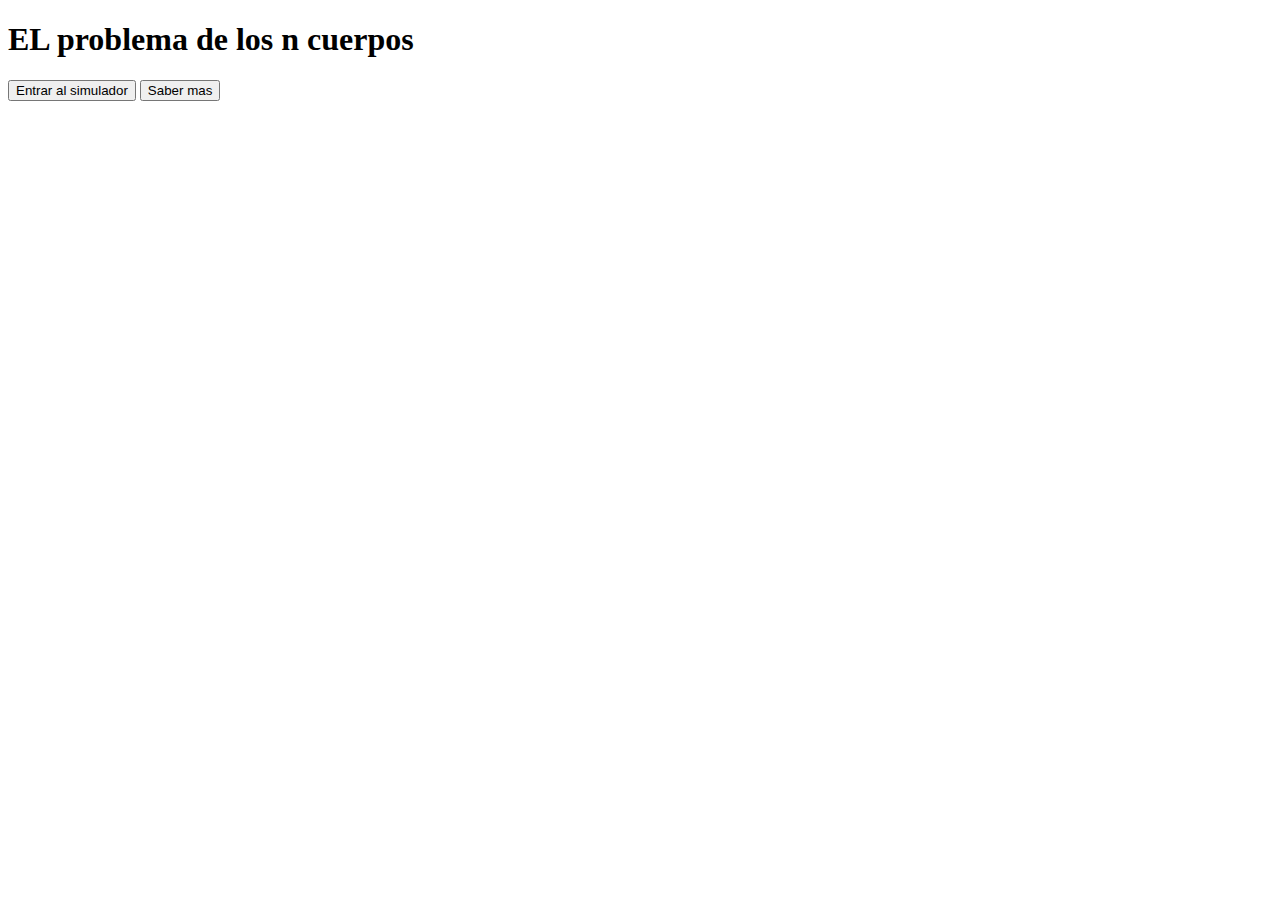
<file: home.html>
<!DOCTYPE html>
<html lang="en">
<head>
    <meta charset="UTF-8">
    <meta name="viewport" content="width=device-width, initial-scale=1.0">
    <title>El problema de los 3 cuerpos</title>
</head>
<body>
    <h1>EL problema de los n cuerpos</h1>
    <button type="button">Entrar al simulador</button>
    <button type="button">Saber mas</button>
    
</body>
</html>
</file>
